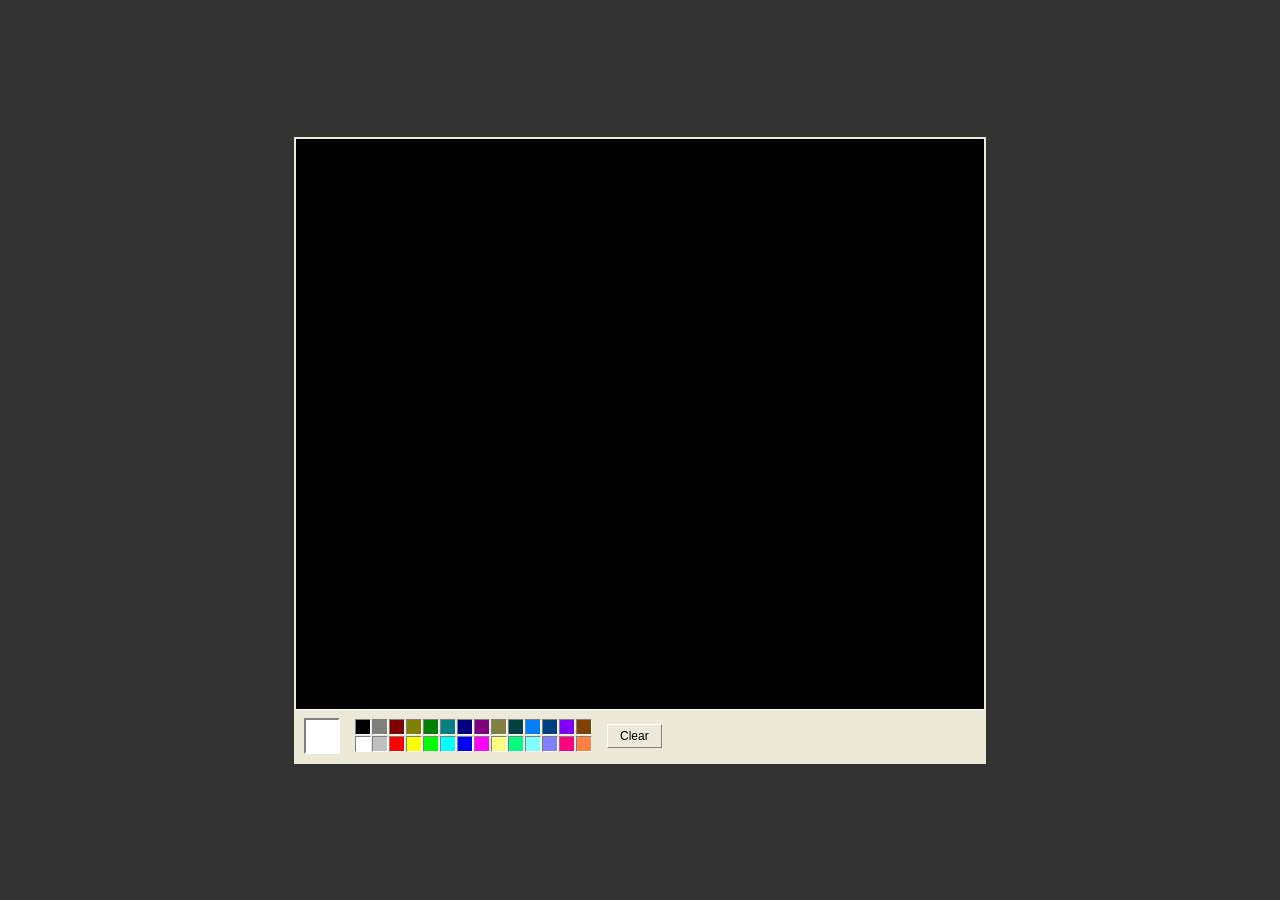
<file: Browsers/windows-paint/index.html>
<!DOCTYPE html>
<html lang="en">
<head>
    <meta charset="UTF-8">
    <meta name="viewport" content="width=device-width, initial-scale=1.0">
    <title>Retro Pixel Paint</title>
    <style>
        body {
            background-color: #333;
            display: flex;
            justify-content: center;
            align-items: center;
            min-height: 100vh;
            margin: 0;
            font-family: 'Segoe UI', Tahoma, Geneva, Verdana, sans-serif;
        }

        #app-container {
            background-color: #ece9d8; /* Classic Windows XP window color */
            padding: 2px;
        }

        /* The Black Canvas */
        canvas {
            background-color: #000000;
            cursor: crosshair;
            display: block;
            /* Forces the browser not to blur the pixels when scaled */
            image-rendering: pixelated; 
        }

        /* Toolbar Styling */
        #toolbar {
            display: flex;
            align-items: center;
            padding: 8px;
            background-color: #ece9d8;
            border-top: 1px solid #fff;
            gap: 15px;
        }

        /* Current Color Indicator */
        #color-indicator-box {
            width: 32px;
            height: 32px;
            border-top: 2px solid #808080;
            border-left: 2px solid #808080;
            border-bottom: 2px solid #ffffff;
            border-right: 2px solid #ffffff;
            background-color: #ffffff; /* Defaults to white */
        }

        /* Palette Grid */
        #palette {
            display: grid;
            grid-template-columns: repeat(14, 16px);
            grid-template-rows: repeat(2, 16px);
            gap: 1px;
        }

        .swatch {
            width: 16px;
            height: 16px;
            box-sizing: border-box;
            /* Classic 3D inset border */
            border-top: 1px solid #808080;
            border-left: 1px solid #808080;
            border-bottom: 1px solid #ffffff;
            border-right: 1px solid #ffffff;
            cursor: pointer;
        }

        .swatch:active {
            border-top: 1px solid #000;
            border-left: 1px solid #000;
        }

        /* Clear Button */
        button {
            padding: 4px 12px;
            background-color: #ece9d8;
            border-top: 1px solid #ffffff;
            border-left: 1px solid #ffffff;
            border-bottom: 1px solid #808080;
            border-right: 1px solid #808080;
            cursor: pointer;
            font-size: 12px;
        }

        button:active {
            border-top: 1px solid #808080;
            border-left: 1px solid #808080;
            border-bottom: 1px solid #ffffff;
            border-right: 1px solid #ffffff;
        }
    </style>
</head>
<body>

    <div id="app-container">
        <canvas id="paintCanvas" width="688" height="570"></canvas>
        
        <div id="toolbar">
            <div id="color-indicator-box"></div>
            <div id="palette"></div>
            <button id="clearBtn">Clear</button>
        </div>
    </div>

    <script>
        const canvas = document.getElementById('paintCanvas');
        const ctx = canvas.getContext('2d');
        const colorIndicator = document.getElementById('color-indicator-box');
        const paletteContainer = document.getElementById('palette');
        const clearBtn = document.getElementById('clearBtn');

        // Disable standard smoothing to keep lines jagged
        ctx.imageSmoothingEnabled = false;

        // Initialize Canvas with Black
        ctx.fillStyle = '#000000';
        ctx.fillRect(0, 0, canvas.width, canvas.height);

        // State
        let isDrawing = false;
        let currentColor = '#FFFFFF'; // Start drawing with white since background is black
        let lastX = 0;
        let lastY = 0;
        const pixelSize = 2; // Adjust this to make the brush chunkier (e.g., 3 or 4)

        // Exact Colors from your image
        const colors = [
            // Top Row
            '#000000', '#808080', '#800000', '#808000', '#008000', '#008080', '#000080', '#800080', '#808040', '#004040', '#0080FF', '#004080', '#8000FF', '#804000',
            // Bottom Row
            '#FFFFFF', '#C0C0C0', '#FF0000', '#FFFF00', '#00FF00', '#00FFFF', '#0000FF', '#FF00FF', '#FFFF80', '#00FF80', '#80FFFF', '#8080FF', '#FF0080', '#FF8040'
        ];

        // Build the color palette
        colors.forEach(color => {
            const swatch = document.createElement('div');
            swatch.className = 'swatch';
            swatch.style.backgroundColor = color;
            swatch.addEventListener('click', () => {
                currentColor = color;
                colorIndicator.style.backgroundColor = color;
            });
            paletteContainer.appendChild(swatch);
        });

        // Drawing Logic (Bresenham-style interpolation for jagged lines without gaps)
        function drawPixelatedLine(x1, y1, x2, y2) {
            const dx = x2 - x1;
            const dy = y2 - y1;
            // Use the maximum distance on either axis to determine steps
            const steps = Math.max(Math.abs(dx), Math.abs(dy)); 

            for (let i = 0; i <= steps; i++) {
                const x = x1 + (dx * i) / steps;
                const y = y1 + (dy * i) / steps;
                ctx.fillStyle = currentColor;
                // Draw a discrete square block at every step
                ctx.fillRect(Math.floor(x), Math.floor(y), pixelSize, pixelSize);
            }
        }

        // Mouse Events
        canvas.addEventListener('mousedown', (e) => {
            isDrawing = true;
            const rect = canvas.getBoundingClientRect();
            lastX = e.clientX - rect.left;
            lastY = e.clientY - rect.top;
            
            // Draw a single dot on click
            ctx.fillStyle = currentColor;
            ctx.fillRect(Math.floor(lastX), Math.floor(lastY), pixelSize, pixelSize);
        });

        canvas.addEventListener('mousemove', (e) => {
            if (!isDrawing) return;
            const rect = canvas.getBoundingClientRect();
            const currentX = e.clientX - rect.left;
            const currentY = e.clientY - rect.top;
            
            drawPixelatedLine(lastX, lastY, currentX, currentY);
            
            lastX = currentX;
            lastY = currentY;
        });

        canvas.addEventListener('mouseup', () => isDrawing = false);
        canvas.addEventListener('mouseout', () => isDrawing = false);

        // Clear Button
        clearBtn.addEventListener('click', () => {
            ctx.fillStyle = '#000000';
            ctx.fillRect(0, 0, canvas.width, canvas.height);
        });
    </script>
</body>
</html>
</file>
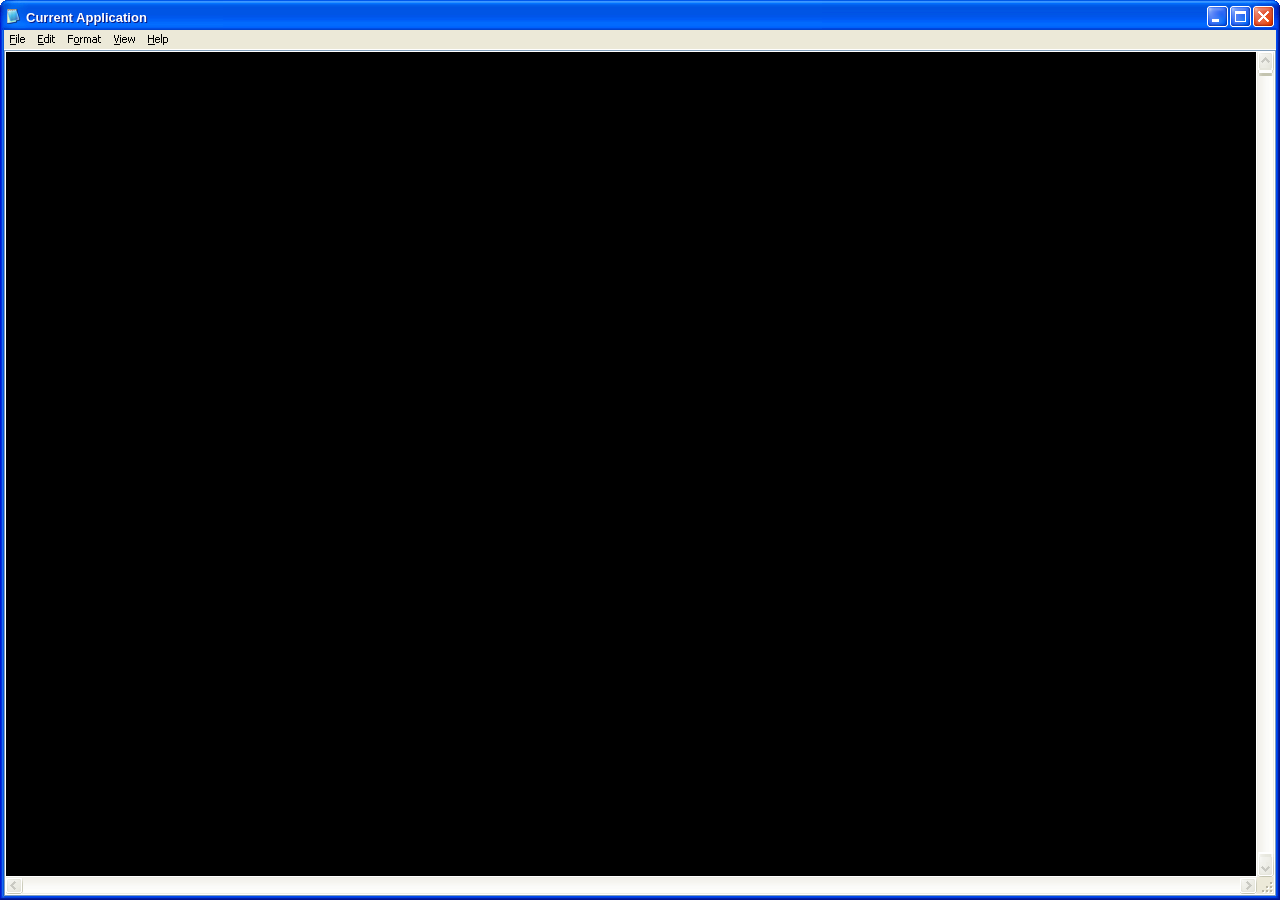
<file: Browsers/windows-xp-frame/index.html>
<!DOCTYPE html>
<html lang="en">
<head>
    <meta charset="UTF-8">
    <style>
        body, html {
            margin: 0;
            padding: 0;
            width: 100%;
            height: 100%;
            overflow: hidden; 
        }

        .frame {
            width: 100%;
            height: 100%;
            box-sizing: border-box;
            border-style: solid;
            border-color: transparent;

            /* Forces crisp pixels instead of blurry stretching */
            image-rendering: pixelated; 

            border-image-source: url('xp-frame.png');

            /* Updated Slices: Notice the Right slice is now large enough to protect the buttons */
            /* Top Right Bottom Left */
            border-image-slice: 65 110 35 200 fill; 

            /* The visual width matches the slices perfectly */
            border-image-width: 65px 110px 35px 200px;

            /* 'round' or 'repeat' is often better for retro UI than 'stretch', 
               as it prevents title bar gradients from warping */
            border-image-repeat: stretch;
        }

        .header-text {
            font-family: sans-serif;
            font-size: 13px;

            font-weight: bold;

            position: absolute;
            top: 10px;
            left: 26px;
            color: #fff;

            z-index: 10;
            text-shadow: 1px 1px 0px #0A1883;
        }
    </style>
</head>
<body>
    <span class="header-text">Current Application</span>

    <div class="frame"></div>
</body>
</html>
</file>
